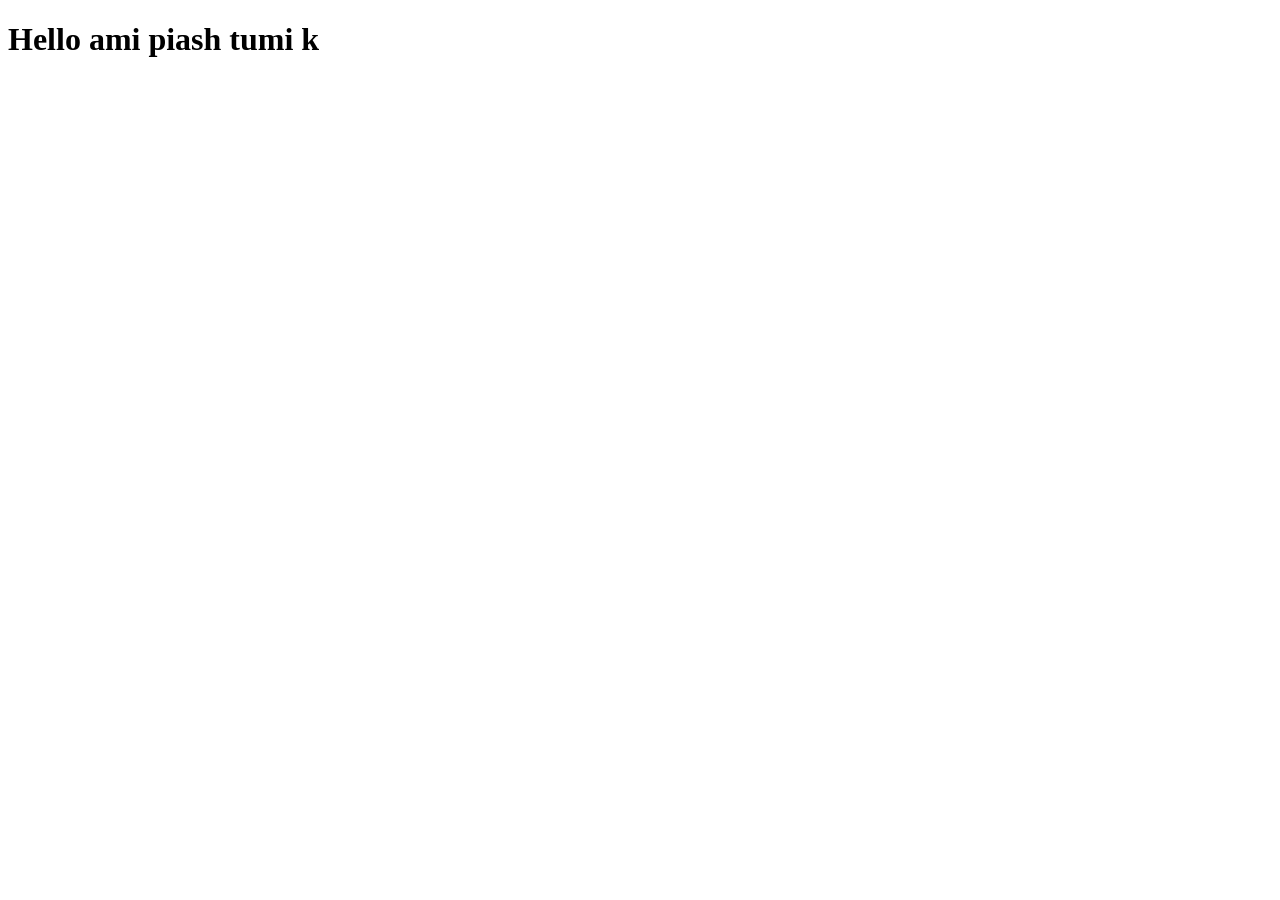
<file: test.html>
<!DOCTYPE html>
<html lang="en">
<head>
    <meta charset="UTF-8">
    <meta name="viewport" content="width=device-width, initial-scale=1.0">
    <title>Document</title>
</head>
<body>
    <h1>Hello ami piash tumi k</h1>
</body>
</html>
</file>
